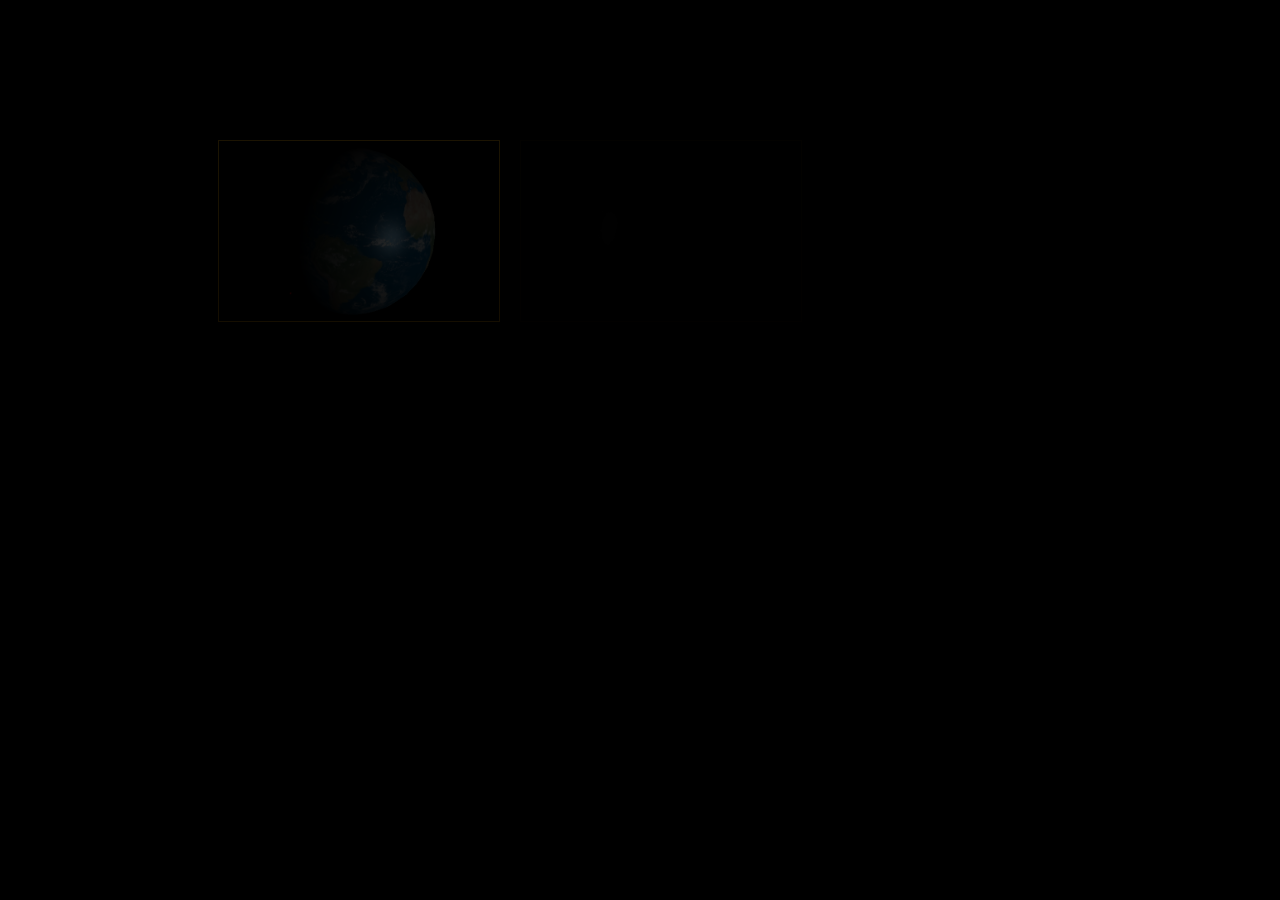
<file: index.html>
<!DOCTYPE html>
<html lang="ja">
<head>
	<meta charset="UTF-8">
		<title>惑星時計</title>

	<link rel="stylesheet" type="text/css" href="css/top.css">
	<script type="text/javascript" src="http://ajax.googleapis.com/ajax/libs/jquery/1.8.3/jquery.min.js"></script>
	<script type="text/javascript">
	// <!--
		$(function(){
			$('#left-top').fadeIn(3000);

			setTimeout( function() {
				$('#right-top').fadeIn(3000);
				
				setTimeout( function() {
					$('#left-bottom').fadeIn(3000);

					setTimeout( function() {
						$('#right-bottom').fadeIn(3000);

						setTimeout( function() {
							$('*').fadeIn(3000);
						
						}, 1000);
					
					}, 500);
				
				}, 500);
					
			}, 500);
		})

	// -->
	</script>

</head>
<body>

<div id="header" style="height:90px;">
	<h1 style="display:none;">惑星時計</h1>
	<p style="display:none;">「惑星時計」はブラウザ上で回転する惑星儀です。（ブラウザはChrome推奨）</p>
</div>

<div id="content">
<div id="left-top" class="box" style="display:none;"><div id="earth" class="canvas"><a href="earthClock.html" title="地球時計"><img src="images/earth.png"></img></a></div></div>

<div id="right-top" class="box" style="display:none;"><div id="moon" class="canvas"><a href="moonClock.html" title="月時計"><img src="images/moon.png"></img></a></div></div>

<div id="left-bottom" class="box" style="display:none;"><div id="mars" class="canvas"><a href="marsClock.html" title="火星時計"><img src="images/mars.png"></img></a></div></div>

<div id="right-bottom" class="box" style="display:none;"><div id="venus" class="canvas"><a href="venusClock.html" title="金星時計"><img src="images/venus.png"></img></a></div></div>
</div>

<div id="footer" style="display:none;">
	<p>衛星の座標は<a href="http://spaceflight.nasa.gov/realdata/elements/index.html">spaceflight.nasa.gov</a>より取得したTLEに基づいてSGP4によって計算されています(データ取得APIは<a href="http://tsujimotter.info/api/SateliteTracker/orbitjsonp.cgi?callback=jsonp.handler">こちら</a>)。</p>
	<p>TLEの情報は最新とは限らないため、実際の座標と一致することを保証するものではありません。<p>
	<p>テクスチャ画像素材: Tom Patterson, <a href="http://www.shadedrelief.com">www.shadedrelief.com</a></p>
	<p>制作: Junpei Tsuji (twitter: <a href="https://twitter.com/tsujimotter">@tsujimotter</a>)</p>
	<p>GitHub Project: <a href="https://github.com/junpeitsuji/EarthClock">EarthClock</a></p>
</div>
</body>
</html>
</file>
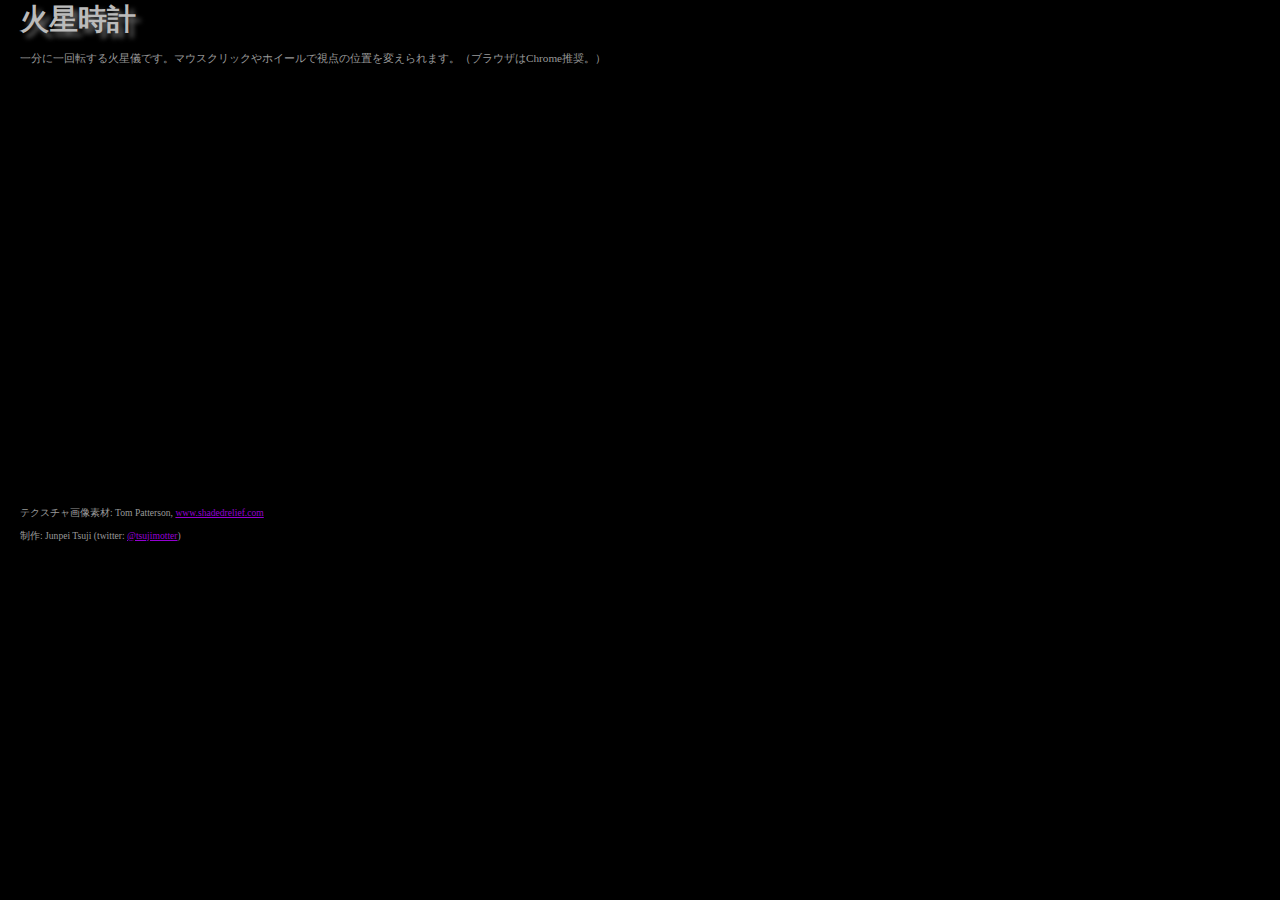
<file: marsClock.html>
<!DOCTYPE html>
<html lang="ja">
<head>
	<meta charset="UTF-8">
		<title>火星時計</title>

	<link rel="stylesheet" type="text/css" href="css/clock.css">

	<script src="three.min.js"></script>
	<script src="js/Detector.js"></script>
	<script src="js/controls/OrbitControls.js"></script>
	<script type="text/javascript" src="http://ajax.googleapis.com/ajax/libs/jquery/1.8.3/jquery.min.js"></script>
	<script type="text/javascript" src="http://tsujimotter.info/planets/jQuery.earthClock.js"></script>
	<script>
	// <!--	
		$(function(){
			$('#canvas-frame').earthClock({ 
				url: null,
				speed: 2.0*Math.PI / (60*1000),
				ambient: 0x000000,
				cameraDepth: 12,
				image: 'images/MarsMap.jpg'
			});

			$("#clock").append('<p>'+(new Date())+'</p>');
			function timeCallback() {
				$("#clock")
				.empty()
				.append('<p>'+(new Date())+'</p>');
				
				setTimeout(timeCallback , 100);
			}
			setTimeout(timeCallback , 100);

		})
	// -->
	</script>

</head>
<body style="margin:0; overflow:hidden;">

<div id="header">
	<h1><a href="./index.html">火星時計</a></h1>
	<p>一分に一回転する火星儀です。マウスクリックやホイールで視点の位置を変えられます。（ブラウザはChrome推奨。）</p>
</div>
<div id="clock"></div>
<div id="canvas-frame"></div>

<div id="footer">
	<p>テクスチャ画像素材: Tom Patterson, <a href="http://www.shadedrelief.com">www.shadedrelief.com</a></p>
	<p>制作: Junpei Tsuji (twitter: <a href="https://twitter.com/tsujimotter">@tsujimotter</a>)</p>
</div>
</body>
</html>
</file>
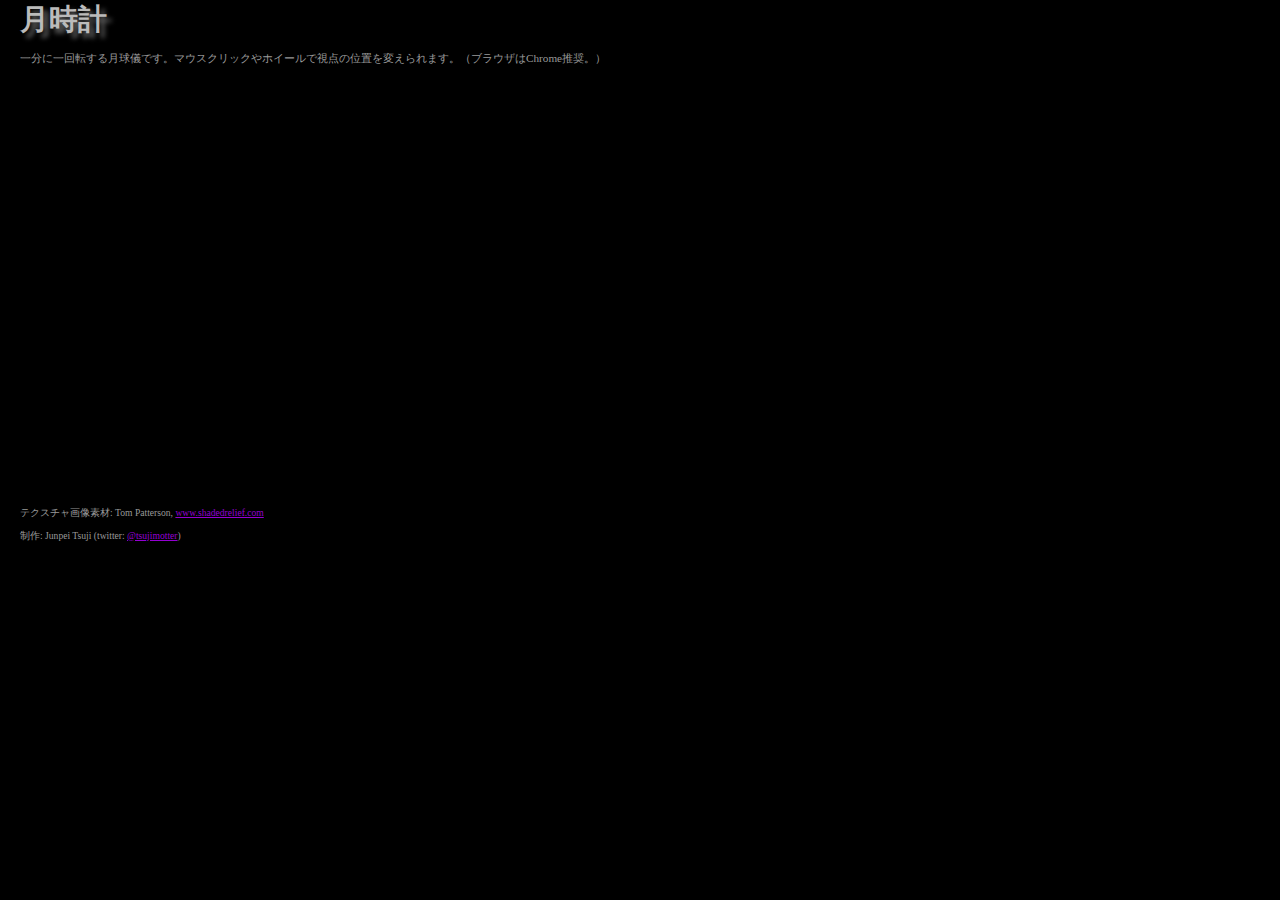
<file: moonClock.html>
<!DOCTYPE html>
<html lang="ja">
<head>
	<meta charset="UTF-8">
		<title>月時計</title>

	<link rel="stylesheet" type="text/css" href="css/clock.css">

	<script src="three.min.js"></script>
	<script src="js/Detector.js"></script>
	<script src="js/controls/OrbitControls.js"></script>
	<script type="text/javascript" src="http://ajax.googleapis.com/ajax/libs/jquery/1.8.3/jquery.min.js"></script>
	<script type="text/javascript" src="http://tsujimotter.info/planets/jQuery.earthClock.js"></script>
	<script>
	// <!--	
		$(function(){
			$('#canvas-frame').earthClock({ 
				url: null,
				speed: 2.0*Math.PI / (60*1000),
				ambient: 0x000000,
				cameraDepth: 15,
				image: 'images/MoonMap.jpg'
			});
		
			$("#clock").append('<p>'+(new Date())+'</p>');
			function timeCallback() {
				$("#clock")
				.empty()
				.append('<p>'+(new Date())+'</p>');
			
				setTimeout(timeCallback , 100);
			}
			setTimeout(timeCallback , 100);

		})

	// -->
	</script>
	
</head>
<body style="margin:0; overflow:hidden;">

<div id="header">
	<h1><a href="./index.html">月時計</a></h1>
	<p>一分に一回転する月球儀です。マウスクリックやホイールで視点の位置を変えられます。（ブラウザはChrome推奨。）</p>
</div>
<div id="clock"></div>
<div id="canvas-frame"></div>

<div id="footer">
	<p>テクスチャ画像素材: Tom Patterson, <a href="http://www.shadedrelief.com">www.shadedrelief.com</a></p>
	<p>制作: Junpei Tsuji (twitter: <a href="https://twitter.com/tsujimotter">@tsujimotter</a>)</p>
</div>
</body>
</html>
</file>
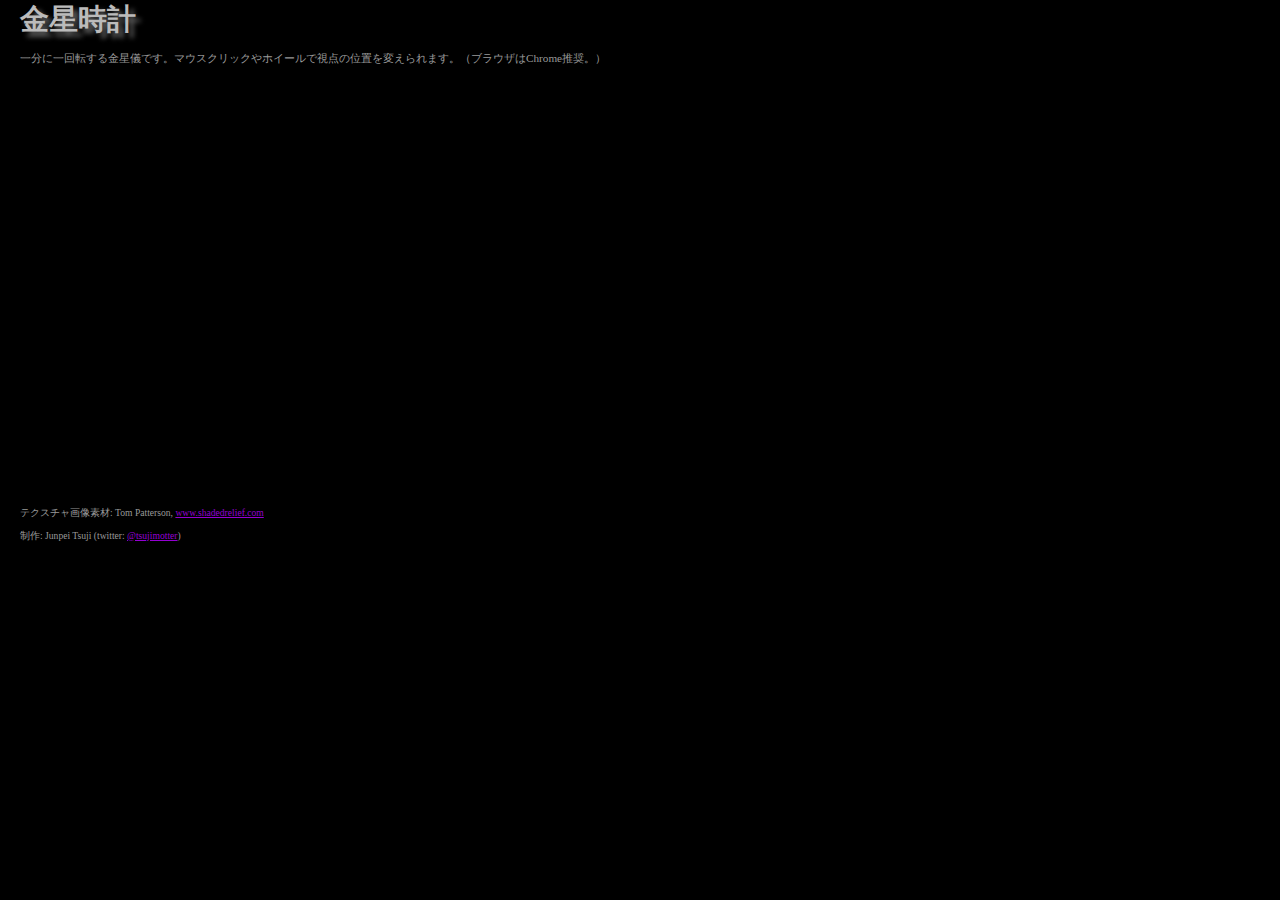
<file: venusClock.html>
<!DOCTYPE html>
<html lang="ja">
<head>
	<meta charset="UTF-8">
		<title>金星時計</title>

	<link rel="stylesheet" type="text/css" href="css/clock.css">

	<script src="three.min.js"></script>
	<script src="js/Detector.js"></script>
	<script src="js/controls/OrbitControls.js"></script>
	<script type="text/javascript" src="http://ajax.googleapis.com/ajax/libs/jquery/1.8.3/jquery.min.js"></script>
	<script type="text/javascript" src="http://tsujimotter.info/planets/jQuery.earthClock.js"></script>
	<script>
	// <!--	
		$(function(){
			$('#canvas-frame').earthClock({ 
				url: null,
				speed: 2.0*Math.PI / (60*1000),
				ambient: 0x000000,
				cameraDepth: 15,
				image: 'images/VenusMap.jpg'
			});

			$("#clock").append('<p>'+(new Date())+'</p>');
			function timeCallback() {
				$("#clock")
				.empty()
				.append('<p>'+(new Date())+'</p>');
				
				setTimeout(timeCallback , 100);
			}
			setTimeout(timeCallback , 100);
		})
	// -->
	</script>

</head>
<body style="margin:0; overflow:hidden;">

<div id="header">
	<h1><a href="./index.html">金星時計</a></h1>
	<p>一分に一回転する金星儀です。マウスクリックやホイールで視点の位置を変えられます。（ブラウザはChrome推奨。）</p>
</div>
<div id="clock"></div>
<div id="canvas-frame"></div>

<div id="footer">
	<p>テクスチャ画像素材: Tom Patterson, <a href="http://www.shadedrelief.com">www.shadedrelief.com</a></p>
	<p>制作: Junpei Tsuji (twitter: <a href="https://twitter.com/tsujimotter">@tsujimotter</a>)</p>
</div>
</body>
</html>
</file>
<file: css/top.css>
body {
	background-color: #000000;
}
div#header {
	margin:40px 0px 0px 200px;
	width: 720px;	
}
div#header h1 {
	margin:0px 0px 0px 0px;
	color: #bbbbbb;
	font-size: 2.8em;
	font-family: 'Arial black', Verdana, Helvetica,
	sans-serif;
	text-shadow: 5px 5px 5px #666666;			
}
div#header p {
	color: #999999;
	font-size: 0.7em;
}

div#content {
	margin:0px 0px 0px 200px;
}

div#left-top {
	margin: 10px 10px 10px 10px;
	float: left;
}

.box {
	display: block;
	text-align: center;
	width: 280px;
	height: 180px;
	filter:  progid:DXImageTransform.Microsoft.gradient(GradientType=0, StartColorStr='#c99410', EndColorStr='#966409');
	background-image: -webkit-gradient(linear, left top, left bottom, from(#c99410), to(#966409));
	background-image: -moz-linear-gradient(top, #c99410, #966409);
	background-image: linear-gradient(top, #c99410, #966409);
	padding: 1px; 
}

.box .canvas {
	cursor: pointer;
	display: block;
	width: 280px;
	height: 180px;
	background: #000000;
}

.box .canvas img {
	height: 180px;
}


div#right-top {
	margin: 10px 10px 10px 10px;
	float: left;
}

div#left-bottom {
	clear: both;
	margin: 10px 10px 10px 10px;
	float: left;
}

div#right-bottom {
	margin: 10px 10px 10px 10px;
	float: left;
}

div#footer {
	margin:30px 20px 0px 200px;
	color: #999999;
	font-size: 0.6em;

	clear: both;
}
div#footer a:link { color: #9400d3; }
div#footer a:visited { color: #800080; }
div#footer a:hover { color: #9400d3; }
div#footer a:active { color: #9400d3; }
</file>
<file: css/clock.css>
body {
	background-color: #000000;
}
div#canvas-frame {
	border: none;
	cursor: pointer;
	width: 720px;
	height: 420px;
	margin-left: auto;
	margin-right: auto;		
}

div#header {
	margin: 0px 0px 0px 20px;
}
div#header a { 
	color: #bbbbbb; 
	text-decoration: none;
}
div#header h1 {
	margin: 0;
	color: #bbbbbb;
	font-size: 1.8em;
	font-family: 'Arial black', Verdana, Helvetica,
	sans-serif;
	text-shadow: 5px 5px 5px #666666;
}

div#dialog {
	font-size: 0.8em;
}

div#header p {
	color: #999999;
	font-size: 0.7em;
}
div#clock {
	margin-left: auto;
	margin-right: auto;
	width: 720px;
	color: #bbbbbb;
	font-size: 1.6em;
	font-family: 'Arial black', Verdana, Helvetica, sans-serif;
	text-shadow: 5px 5px 5px #666666;			
}
div#satelite {
	margin-left: auto;
	margin-right: auto;
	width: 540px;
	color: #cc0033;
	font-size: 0.7em;			
}
div#footer {
	margin:0px 20px 0px 20px;
	color: #999999;
	font-size: 0.6em;
}
div#footer a:link { color: #9400d3; }
div#footer a:visited { color: #800080; }
div#footer a:hover { color: #9400d3; }
div#footer a:active { color: #9400d3; }
</file>
